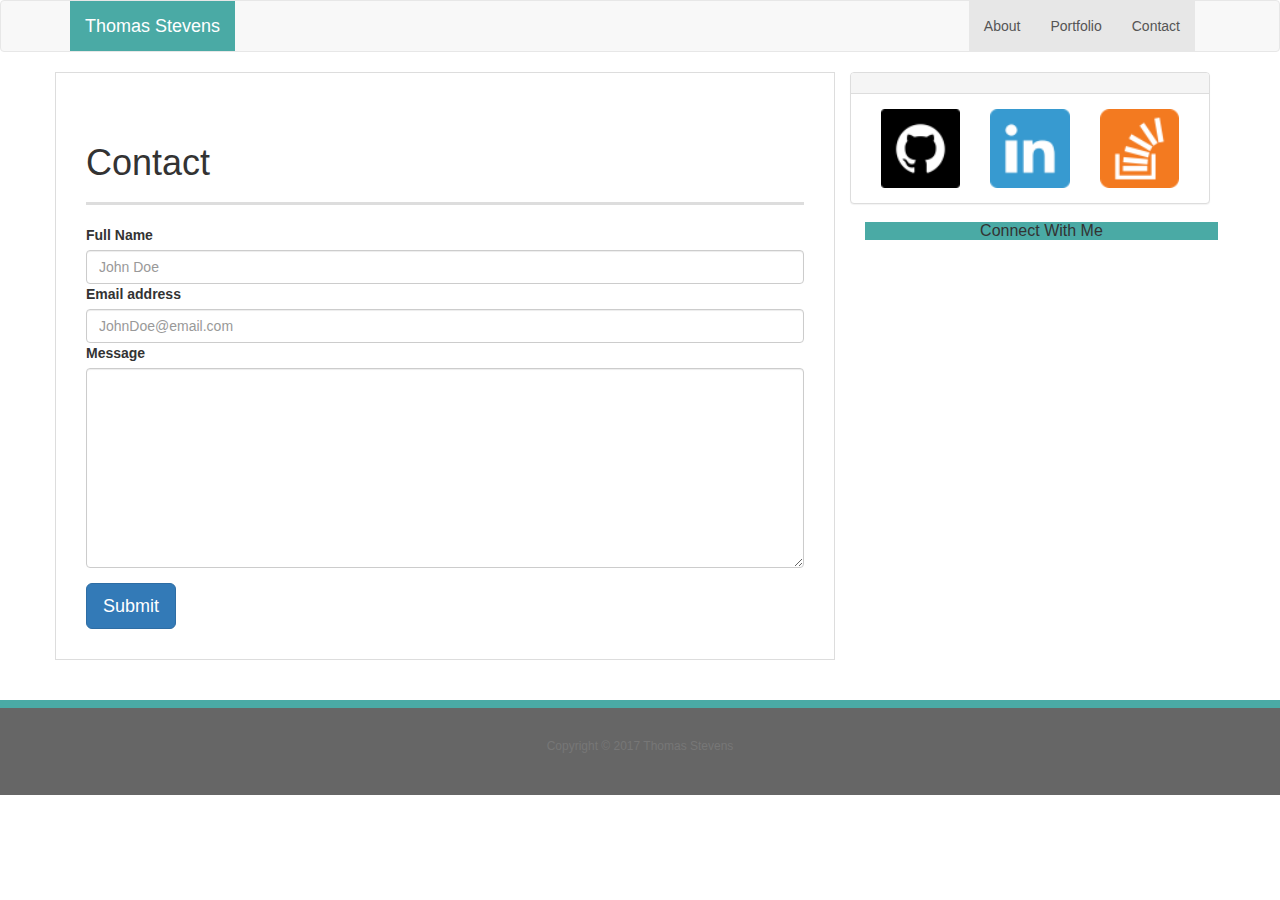
<file: contact.html>
<!DOCTYPE html>
<html lang="en-us">

<head>

  <meta charset="UTF-8">
  <meta name="viewport" content="width=device-width, initial-scale=1">

  <title>Contact | Thomas Stevens</title>

  <!-- Bootstrap CDN -->
  <!-- Latest compiled and minified CSS -->
  <link rel="stylesheet" href="https://maxcdn.bootstrapcdn.com/bootstrap/3.3.7/css/bootstrap.min.css" integrity="sha384-BVYiiSIFeK1dGmJRAkycuHAHRg32OmUcww7on3RYdg4Va+PmSTsz/K68vbdEjh4u" crossorigin="anonymous">
 

</head>

<body>
<header>
  <nav class="navbar navbar-default">
    <div class="container">
  <!--Needed to make left side button otherwise it will make name button-->
    <div class="container-fluid">
      <div class="navbar-header">
      <!-- Actual Button Created -->
        <button type="button" class="navbar-toggle collapsed" data-toggle="collapse" data-target="#navbar" aria-expanded="false" aria-controls="navbar">
              <!-- navbar button elements-->
              <span class="sr-only">Toggle navigation</span>
              <span class="icon-bar"></span> <!-- first line -->
              <span class="icon-bar"></span> <!-- second line -->
              <span class="icon-bar"></span> <!-- third line -->
        </button>

        <a class="navbar-brand" href="index.html">Thomas Stevens</a>
      </div>

      <div id="navbar" class="navbar-collapse collapse">
        <ul class="nav navbar-nav navbar-right">
          <li class="active Links"><a href="index.html">About<span class="sr-only">(current)</span></a></li>
          <li class="active Links"><a href="Portfolio.html">Portfolio<span class="sr-only">(current)</span></a></li>
          <li class="active Links"><a href="contact.html Links">Contact<span class="sr-only">(current)</span></a></li>
        </ul>
      </div>
    </nav>
  </div>
</header>
  

  <!-- Main Panel -->
  <div class="container">
    <div class="row">
      <div class="col-lg-8 col-md-8 col-sm-12 col-12 main-section">
        <div class="page-header">
          <h1 class="FormHead">Contact</h1>
        </div>
        <div class="row">
          <div class="col-lg-12 col-md-12 col-sm-12 col-12">
            <form>
              <div class="form-group">
                <label for="Name">Full Name
                </label>
                <input type="text" class="form-control" placeholder="John Doe" required="required">
                <label for="Email">Email address</label>
                <input type="email" class="form-control" placeholder="JohnDoe@email.com" required="required">
                <label for="message">Message
                </label>
                <textarea type="text" class="form-control" required="required" id="message"></textarea>
              </div>
              <button type="submit" class="btn btn-primary btn-lg">Submit</button>
            </form> 
          </div>
        </div>
      </div>

      <!-- Side Panel -->

      <div class="col-lg-4 col-md-4 col-sm-12 col-12">
        <div class="panel panel-default">
          <div class="panel-heading text-center">
            <h3 class="panel-title">Connect With Me</h3>
          </div>
          <div class="panel-body">
            <a href="#"><img src="assets/images/github.png" class="col-lg-4 col-md-4 col-sm-4 col-4" alt="GitHub"></a>
            <a href="#"><img src="assets/images/Linked_In.png" class="col-lg-4 col-md-4 col-sm-4 col-4" alt="LinkedIn"></a>
            <a href="#"><img src="assets/images/SO.png" class="col-lg-4 col-md-4 col-sm-4 col-4" alt="Stack Overflow"></a>
          </div>
        </div>
      </div>
    </div>
  </div>
  <!-- Footer -->

  <footer>
    <div class="container">
      <p class="text-muted text-center">
        Copyright &copy; 2017 Thomas Stevens  
      </p>
    </div>
  </footer>

  <!-- jQuery CDN -->
  <script src="https://ajax.googleapis.com/ajax/libs/jquery/1.11.3/jquery.min.js"></script>

  <!-- Bootstrap JavaScript CDN -->
  <link rel="stylesheet" href="https://maxcdn.bootstrapcdn.com/bootstrap/3.3.7/css/bootstrap.min.css" integrity="sha384-BVYiiSIFeK1dGmJRAkycuHAHRg32OmUcww7on3RYdg4Va+PmSTsz/K68vbdEjh4u" crossorigin="anonymous">

  <!-- Local Style Sheet -->
   <link rel="stylesheet" href="assets/css/style.css">
</body>

</html>
</file>
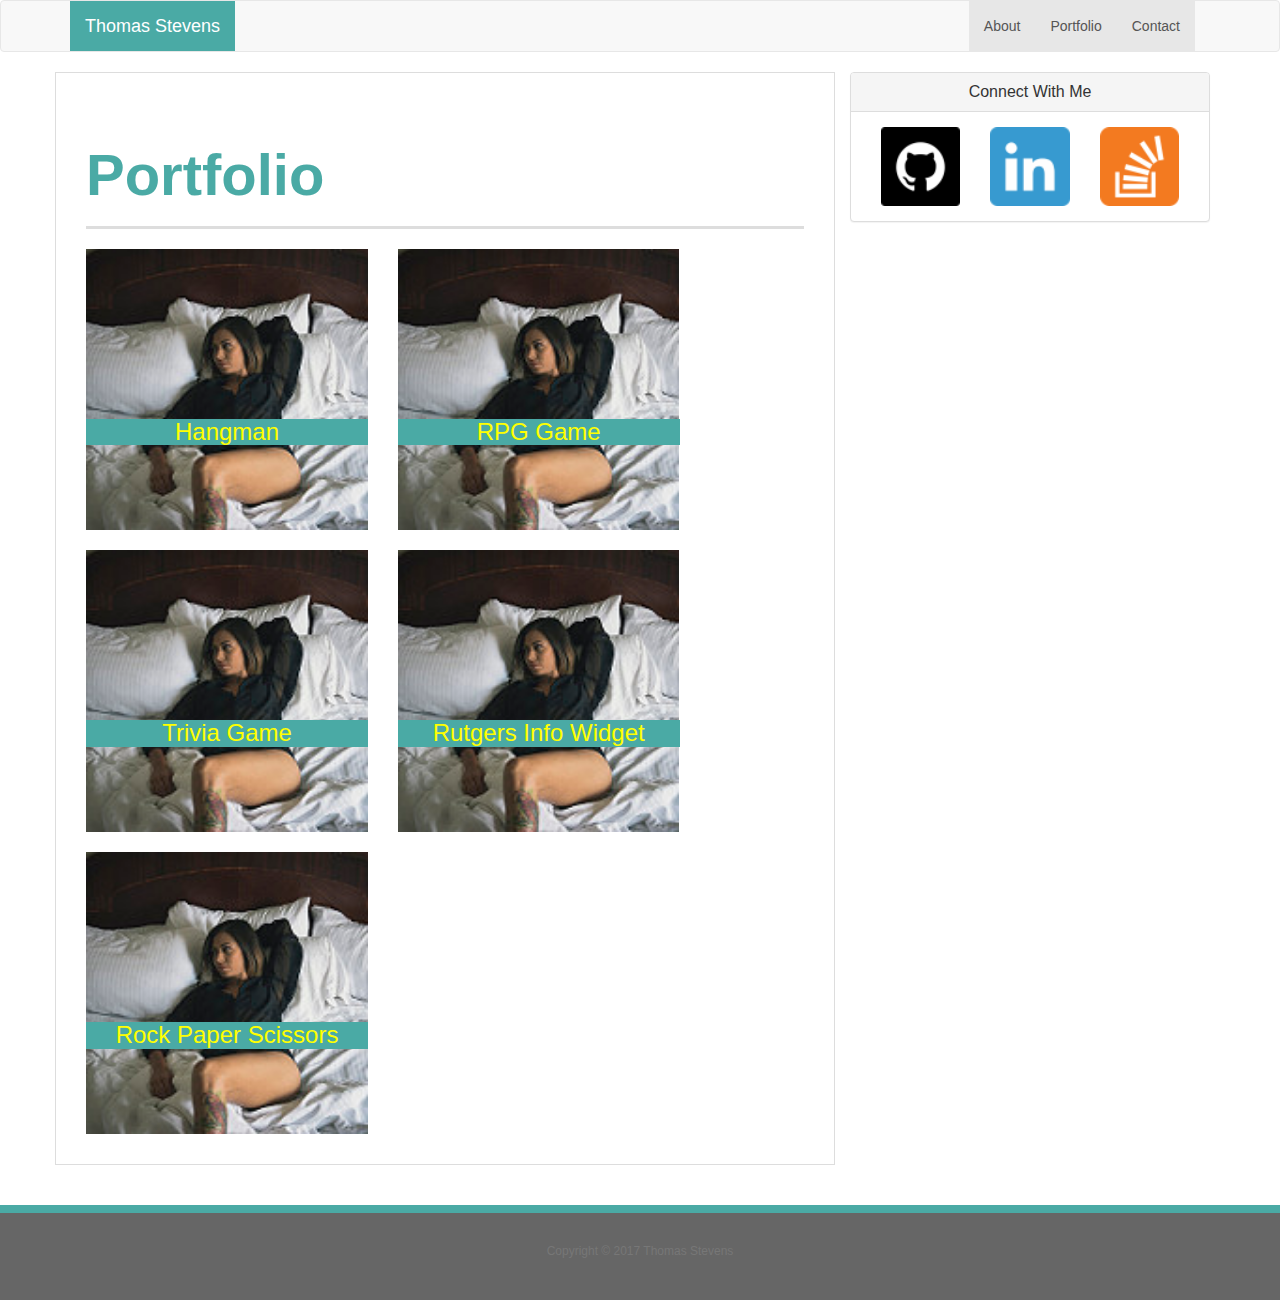
<file: portfolio.html>
<!DOCTYPE html>
<html lang="en-us">

<head>

  <meta charset="UTF-8">
  <meta name="viewport" content="width=device-width, initial-scale=1">

  <title>Contact | Thomas Stevens</title>

  <!-- Bootstrap CDN -->
  <!-- Latest compiled and minified CSS -->
  <link rel="stylesheet" href="https://maxcdn.bootstrapcdn.com/bootstrap/3.3.7/css/bootstrap.min.css" integrity="sha384-BVYiiSIFeK1dGmJRAkycuHAHRg32OmUcww7on3RYdg4Va+PmSTsz/K68vbdEjh4u" crossorigin="anonymous">
 

</head>

<body>
<header>
  <nav class="navbar navbar-default">
    <div class="container">
  <!--Needed to make left side button otherwise it will make name button-->
    <div class="container-fluid">
      <div class="navbar-header">
      <!-- Actual Button Created -->
        <button type="button" class="navbar-toggle collapsed" data-toggle="collapse" data-target="#navbar" aria-expanded="false" aria-controls="navbar">
              <!-- navbar button elements-->
              <span class="sr-only">Toggle navigation</span>
              <span class="icon-bar"></span> <!-- first line -->
              <span class="icon-bar"></span> <!-- second line -->
              <span class="icon-bar"></span> <!-- third line -->
        </button>

        <a class="navbar-brand" href="index.html">Thomas Stevens</a>
      </div>

      <div id="navbar" class="navbar-collapse collapse">
        <ul class="nav navbar-nav navbar-right">
          <li class="active Links"><a href="index.html">About<span class="sr-only">(current)</span></a></li>
          <li class="active Links"><a href="Portfolio.html">Portfolio<span class="sr-only">(current)</span></a></li>
          <li class="active Links"><a href="contact.html">Contact<span class="sr-only">(current)</span></a></li>
        </ul>
      </div>
    </nav>
  </div>
</header>
  

  <!-- Main Panel -->
  <div class="container">
    <div class="row">
      <div class="col-lg-8 col-md-8 col-sm-12 col-12 main-section">
        <div class="page-header">
          <h1 class="mainhead">Portfolio</h1>
        </div>
        <div class="row">
          <div class="MainContent col-lg-12 col-md-12 col-sm-12 col-xs-12">
            <div class="row">
              <div class="col-lg-5 col-md-5 col-sm-5 col-xs-5 col-5">
                <img src="assets/images/P1.jpg" alt="hangman">

                <h3 class="row">Hangman</h3>
              </div>

              <div class="col-lg-5 col-md-5 col-sm-5 col-xs-5 col-5">
                <img src="assets/images/P1.jpg" alt="RPG Game">

                <h3 class="row">RPG Game</h3>
              </div>
            </div>

            <br>
            <div class="row">
              <div class="col-lg-5 col-md-5 col-sm-5 col-xs-5 col-5">
                <img src="assets/images/P1.jpg" alt="Trivia Game">

                <h3 class="row">Trivia Game</h3>
              </div>
              <div class="col-lg-5 col-md-5 col-sm-5 col-xs-5 col-5">
                <img src="assets/images/P1.jpg" alt="Rutgers Info Widget">

                <h3 class="row">Rutgers Info Widget</h3>
              </div>
            </div>
            <br>
            <div class="row">
              <div class="col-lg-5 col-md-5 col-sm-5 col-xs-5 col-5">
                <img src="assets/images/P1.jpg" alt="Rock Paper Scissors">

                <h3 class="row">Rock Paper Scissors</h3>
              </div>
            </div>
          </div>
        </div>
      </div>
      <!-- Side Panel -->

      <div class="col-lg-4 col-md-4 col-sm-14 col-xs-4">
        <div class="panel panel-default">
          <div class="panel-heading text-center">
            <h4 class="panel-title">Connect With Me</h4>
          </div>
          <div class="panel-body">
            <a href="#"><img src="assets/images/github.png" class="col-lg-4 col-md-4 col-sm-4 col-4" alt="GitHub"></a>
            <a href="#"><img src="assets/images/Linked_In.png" class="col-lg-4 col-md-4 col-sm-4 col-4" alt="LinkedIn"></a>
            <a href="#"><img src="assets/images/SO.png" class="col-lg-4 col-md-4 col-sm-4 col-4" alt="Stack Overflow"></a>
          </div>
        </div>
      </div>
    </div>
  </div>
  <!-- Footer -->

  <footer>
    <div class="container">
      <p class="text-muted text-center">
        Copyright &copy; 2017 Thomas Stevens  
      </p>
    </div>
  </footer>

  <!-- jQuery CDN -->
  <script src="https://ajax.googleapis.com/ajax/libs/jquery/1.11.3/jquery.min.js"></script>

  <!-- Bootstrap JavaScript CDN -->
  <link rel="stylesheet" href="https://maxcdn.bootstrapcdn.com/bootstrap/3.3.7/css/bootstrap.min.css" integrity="sha384-BVYiiSIFeK1dGmJRAkycuHAHRg32OmUcww7on3RYdg4Va+PmSTsz/K68vbdEjh4u" crossorigin="anonymous">

  <!-- Local Style Sheet -->
   <link rel="stylesheet" href="assets/css/style.css">
</body>

</html>
</file>
<file: assets/css/style.css>
/* Header */

.navbar-default .navbar-brand {
    color: #fff;
    background: #4aaaa5;
}

.navbar-default .navbar-brand:hover,
.navbar-default .navbar-brand:focus {
    color: #fff;
    background: #4aaaa5;
}


/* General */

.main-section{
  align-content: center;
  padding: 30px;
  margin: 0 0 40px;
  background: #fff;
  border: 1px solid #ddd;
}

.mainhead {
    font-size: 58px;
    color: #4aaaa5;
    font-weight: bold;
}

.page-header{
   border-bottom: 3px solid #ddd;

}

/* Form Page */

#message {
  height: 200px;
}

/*Portfolio Page*/

img {
	width: 100%;
	border: 0 none;
	margin-right: 0;
	padding-right: 0;
}

h3 {
 position: absolute;
 color: yellow;
 top: 150px;
 left: 30px;
 text-align: center;
 width: 90.5%;
 background: #4aaaa5;
}


/* Footer */

footer {
  padding: 30px 0;
  font-size: 12px;
  color: #fff;
  color: #ccc;
  text-align: center;
  background: #666;
  border-top: 8px solid #4aaaa5;
}
</file>
